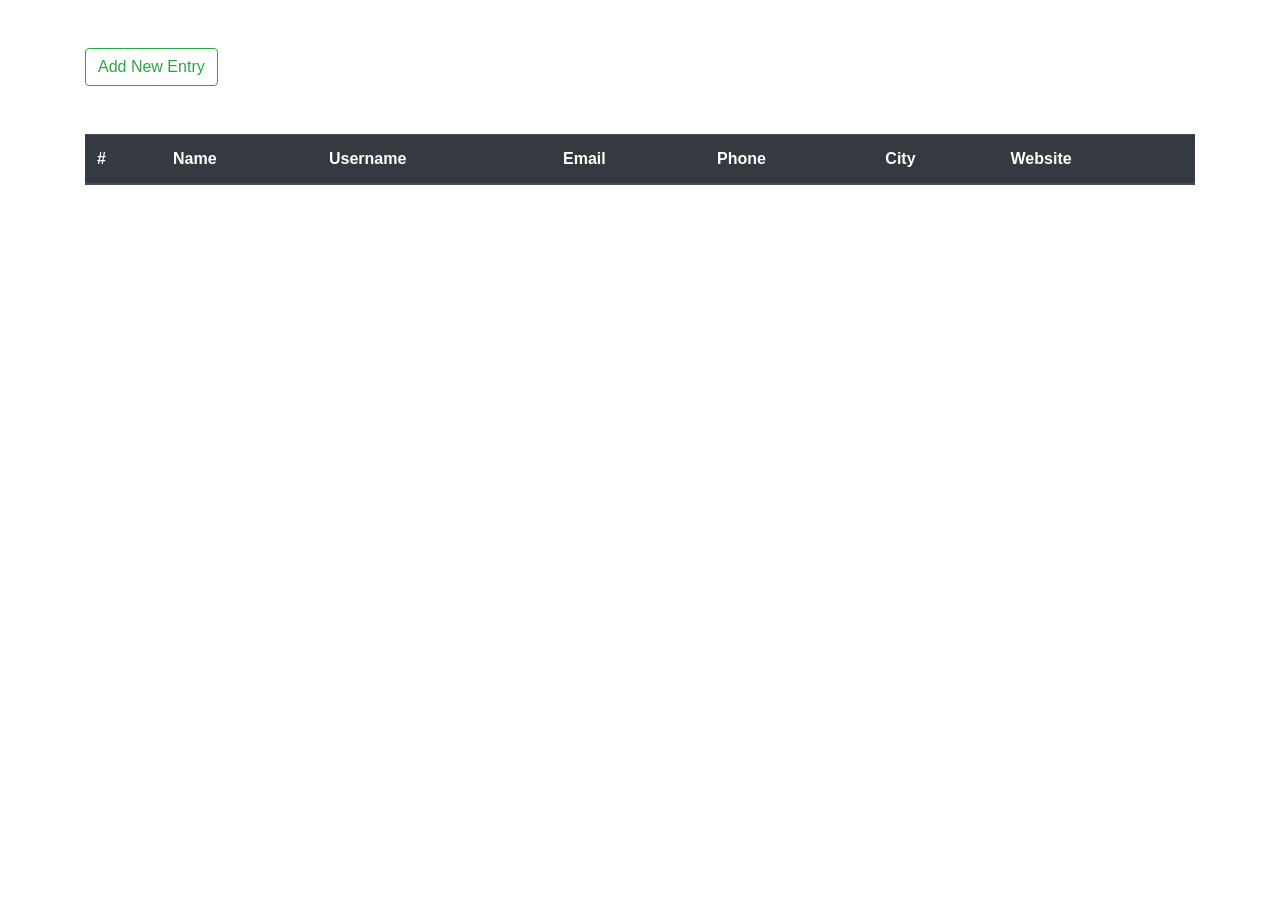
<file: 1B/code/index.html>
<!DOCTYPE html>
<html lang="en">

<head>
    <meta charset="UTF-8">
    <meta http-equiv="X-UA-Compatible" content="IE=edge">
    <meta name="viewport" content="width=device-width, initial-scale=1.0">
    <title>Assignment 1B</title>
    <link rel="stylesheet" href="https://cdn.jsdelivr.net/npm/bootstrap@4.6.1/dist/css/bootstrap.min.css"
        integrity="sha384-zCbKRCUGaJDkqS1kPbPd7TveP5iyJE0EjAuZQTgFLD2ylzuqKfdKlfG/eSrtxUkn" crossorigin="anonymous">
</head>

<body>
    <div class="container">
        <button class="btn btn-outline-success mt-5" data-toggle="modal" data-target="#addNewUser">Add New
            Entry</button>
        <table class="table table-dark my-5">
            <thead>
                <tr>
                    <th scope="col">#</th>
                    <th scope="col">Name</th>
                    <th scope="col">Username</th>
                    <th scope="col">Email</th>
                    <th scope="col">Phone</th>
                    <th scope="col">City</th>
                    <th scope="col">Website</th>
                </tr>
            </thead>
            <tbody id="tbody">
            </tbody>
        </table>

        <div class="modal fade" id="addNewUser">
            <div class="modal-dialog">
                <div class="modal-content">
                    <div class="modal-header">
                        <h5 class="modal-title" id="exampleModalLabel">Modal title</h5>
                        <button type="button" class="close" data-dismiss="modal" aria-label="Close">
                            <span aria-hidden="true">&times;</span>
                        </button>
                    </div>
                    <div class="modal-body">
                        <form>
                            <div class="form-group">
                                <label for="email">Email address</label>
                                <input type="email" class="form-control" id="email">
                            </div>
                            <div class="form-group">
                                <label for="text">Name</label>
                                <input type="text" class="form-control" id="name">
                            </div>
                            <div class="form-group">
                                <label for="text">Username</label>
                                <input type="text" class="form-control" id="username">
                            </div>
                            <div class="form-group">
                                <label for="text">City</label>
                                <input type="text" class="form-control" id="city">
                            </div>
                            <div class="form-group">
                                <label for="text">website</label>
                                <input type="text" class="form-control" id="website">
                            </div>
                            <div class="form-group">
                                <label for="text">phone</label>
                                <input type="text" class="form-control" id="phone">
                            </div>
                            <div class="form-group">
                                <label for="password">Password</label>
                                <input type="password" class="form-control" id="password">
                            </div>
                            <button type="submit" id="btn" data-dismiss="modal" class="btn btn-primary">Submit</button>
                        </form>
                    </div>
                </div>
            </div>
        </div>
    </div>



    <script src="./main.js"></script>
    <script src="https://cdn.jsdelivr.net/npm/jquery@3.5.1/dist/jquery.slim.min.js"
        integrity="sha384-DfXdz2htPH0lsSSs5nCTpuj/zy4C+OGpamoFVy38MVBnE+IbbVYUew+OrCXaRkfj"
        crossorigin="anonymous"></script>
    <script src="https://cdn.jsdelivr.net/npm/popper.js@1.16.1/dist/umd/popper.min.js"
        integrity="sha384-9/reFTGAW83EW2RDu2S0VKaIzap3H66lZH81PoYlFhbGU+6BZp6G7niu735Sk7lN"
        crossorigin="anonymous"></script>
    <script src="https://cdn.jsdelivr.net/npm/bootstrap@4.6.1/dist/js/bootstrap.min.js"
        integrity="sha384-VHvPCCyXqtD5DqJeNxl2dtTyhF78xXNXdkwX1CZeRusQfRKp+tA7hAShOK/B/fQ2"
        crossorigin="anonymous"></script>
</body>

</html>
</file>
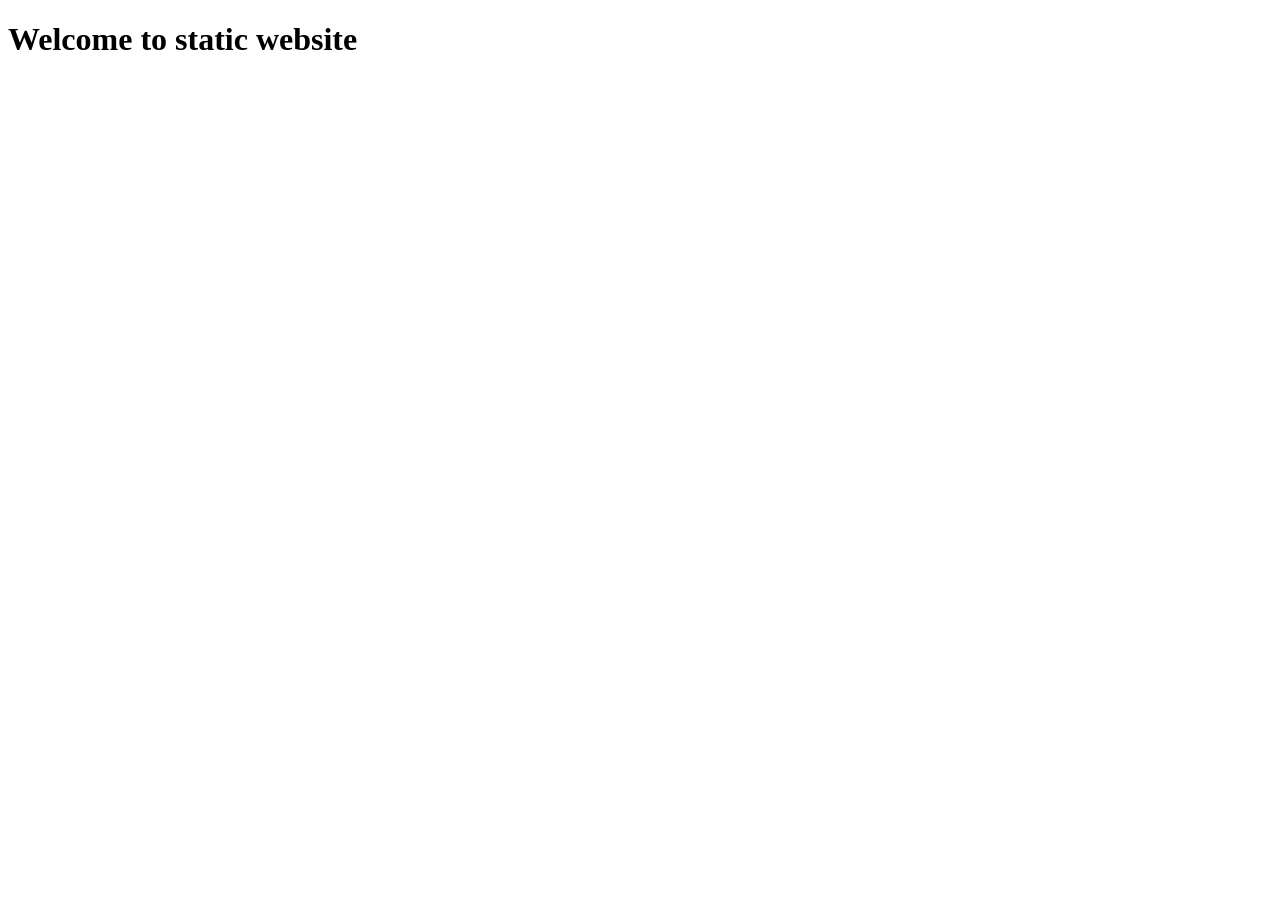
<file: 3A/code/public/index.html>
<!DOCTYPE html>
<html lang="en">
<head>
    <meta charset="UTF-8">
    <meta http-equiv="X-UA-Compatible" content="IE=edge">
    <meta name="viewport" content="width=device-width, initial-scale=1.0">
    <title>Static website</title>
</head>
<body>
    <h1>Welcome to static website</h1>
</body>
</html>
</file>
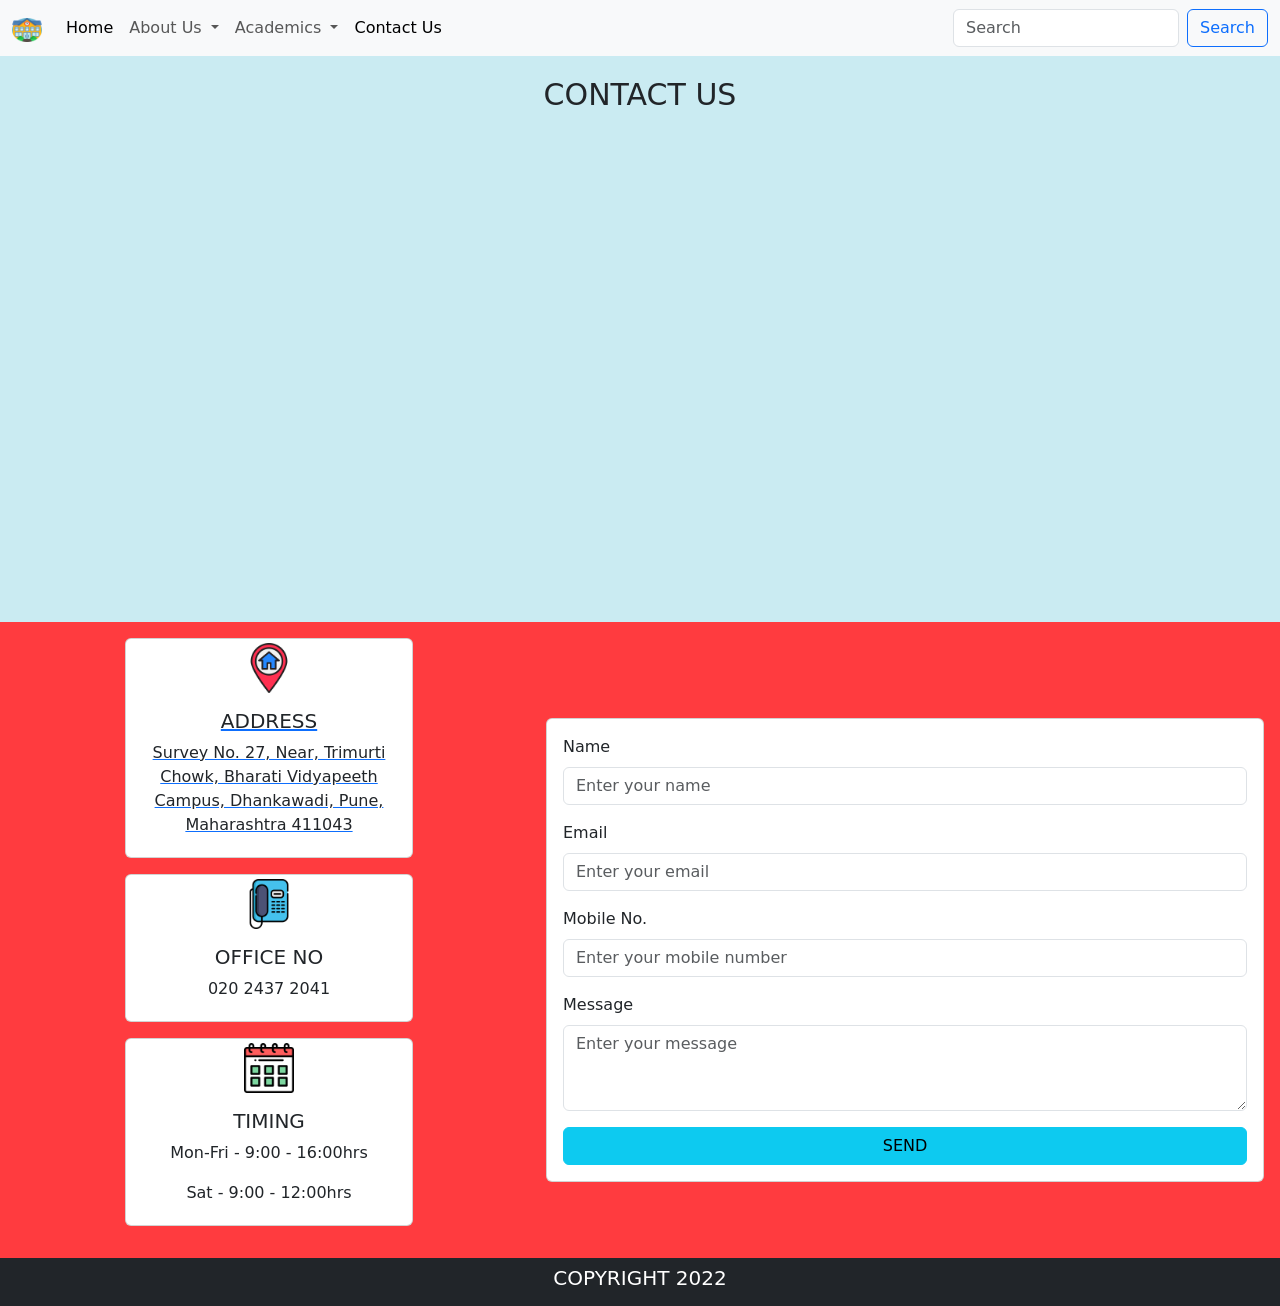
<file: 1A/code/contactus.html>
<!doctype html>
<html lang="en">

<head>
    <!-- Required meta tags -->
    <meta charset="utf-8">
    <meta name="viewport" content="width=device-width, initial-scale=1">

    <!-- Bootstrap CSS -->
    <link href="https://cdn.jsdelivr.net/npm/bootstrap@5.1.3/dist/css/bootstrap.min.css" rel="stylesheet"
        integrity="sha384-1BmE4kWBq78iYhFldvKuhfTAU6auU8tT94WrHftjDbrCEXSU1oBoqyl2QvZ6jIW3" crossorigin="anonymous">

    <link rel="stylesheet" type="text/css" href="style.css">

    <title>Contact Us</title>
</head>

<body>
    <div id="nav">
        <nav class="navbar navbar-expand-lg navbar-light bg-light justify-content-end">
            <div class="container-fluid">
                <a class="navbar-brand" href="#">
                    <img src="school.png" alt="" width="30" height="24">
                </a>
                <button class="navbar-toggler" type="button" data-bs-toggle="collapse"
                    data-bs-target="#navbarSupportedContent" aria-controls="navbarSupportedContent"
                    aria-expanded="false" aria-label="Toggle navigation">
                    <span class="navbar-toggler-icon"></span>
                </button>
                <div class="collapse navbar-collapse" id="navbarSupportedContent">
                    <ul class="navbar-nav me-auto mb-2 mb-lg-0">
                        <li class="nav-item">
                            <a class="nav-link active" aria-current="page" href="index.html">Home</a>
                        </li>
                        <li class="nav-item dropdown">
                            <a class="nav-link dropdown-toggle" href="#" id="navbarDropdown" role="button"
                                data-bs-toggle="dropdown" aria-expanded="false">
                                About Us
                            </a>
                            <ul class="dropdown-menu" aria-labelledby="navbarDropdown">
                                <li><a class="dropdown-item" href="#">Vision And Mission</a></li>
                                <li><a class="dropdown-item" href="#">Director Message</a></li>
                                <li><a class="dropdown-item" href="#">Team</a></li>
                            </ul>
                        </li>
                        <li class="nav-item dropdown">
                            <a class="nav-link dropdown-toggle" href="#" id="navbarDropdown" role="button"
                                data-bs-toggle="dropdown" aria-expanded="false">
                                Academics
                            </a>
                            <ul class="dropdown-menu" aria-labelledby="navbarDropdown">
                                <li><a class="dropdown-item" href="#">Syllabus</a></li>
                                <li><a class="dropdown-item" href="#">Uniform</a></li>
                                <li><a class="dropdown-item" href="#">Results</a></li>
                            </ul>
                        </li>
                        <li class="nav-item">
                            <a class="nav-link active" aria-current="page" href="contactus.html">Contact Us</a>
                        </li>
                    </ul>
                    <form class="d-flex">
                        <input class="form-control me-2" type="search" placeholder="Search" aria-label="Search">
                        <button class="btn btn-outline-primary" type="submit">Search</button>
                    </form>
                </div>
            </div>
        </nav>
    </div>
    <div class="subheading bluebackground p-3">
        CONTACT US
    </div>

    <div id="map" class="bluebackground p-3">
        <center><iframe
                src="https://www.google.com/maps/embed?pb=!1m18!1m12!1m3!1d3784.57618972542!2d73.8486449144855!3d18.45754208744578!2m3!1f0!2f0!3f0!3m2!1i1024!2i768!4f13.1!3m3!1m2!1s0x3bc2eac85230ba47%3A0x871eddd0a8a0a108!2sSCTR&#39;S%20Pune%20Institute%20of%20Computer%20Technology!5e0!3m2!1sen!2sin!4v1643082226312!5m2!1sen!2sin"
                width="100%" height="450" style="border:2;" allowfullscreen="" loading="lazy"></iframe>
        </center>
    </div>
    <div class="pinkbackground p-3">
        <div class="row">
            <div class="col-md-5">
                <div class="row mb-3">
                    <center>
                        <a href="https://goo.gl/maps/miXsZWFF8gPqL77p9">
                            <div class="card p-1" style="width: 18rem;">
                                <center>
                                    <img src="images/placeholder.png" class="card-img-top contactusimg" alt="...">
                                </center>
                                <div class="card-body">
                                    <h5 class="card-title">ADDRESS</h5>
                                    <p class="card-text">Survey No. 27, Near, Trimurti Chowk, Bharati Vidyapeeth Campus,
                                        Dhankawadi, Pune,
                                        Maharashtra 411043</p>
                                </div>
                            </div>
                        </a>
                    </center>
                </div>

                <div class="row mb-3">
                    <center>
                        <div class="card p-1" style="width: 18rem;">
                            <center>
                                <img src="images/phone.png" class="card-img-top contactusimg" alt="...">
                            </center>
                            <div class="card-body">
                                <h5 class="card-title">OFFICE NO</h5>
                                <p class="card-text">020 2437 2041</p>
                            </div>
                        </div>
                    </center>
                </div>
                <div class="row mb-3">
                    <center>
                        <div class="card p-1" style="width: 18rem;">
                            <center>
                                <img src="images/calendar.png" class="card-img-top contactusimg" alt="...">
                            </center>
                            <div class="card-body">
                                <h5 class="card-title">TIMING</h5>
                                <p class="card-text">Mon-Fri - 9:00 - 16:00hrs</p>
                                <p class="card-text">Sat - 9:00 - 12:00hrs</p>
                            </div>
                        </div>
                    </center>
                </div>

            </div>
            <div class="col-md-7">
                <div id="alert-suc">
                    <div id="success" class="alert alert-warning alert-dismissible fade" role="alert">
                        <strong>Success!</strong> Message sent successfully!
                        <button type="button" class="close" data-dismiss="alert" aria-label="Close">
                            <span aria-hidden="true">&times;</span>
                        </button>
                    </div>
                </div>
                <div class="card p-3" id="contactform">
                    <div class="mb-3">
                        <label for="exampleFormControlInput1" class="form-label">Name</label>
                        <input type="email" class="form-control" id="name" placeholder="Enter your name">
                        <small id="invalidname">Name must be 2-20 characters long and should not have a number</small>
                    </div>
                    <div class="mb-3">
                        <label for="exampleFormControlInput1" class="form-label">Email</label>
                        <input type="email" class="form-control" id="email" placeholder="Enter your email">
                        <small id="invalidemail">Email must contain @ and .domain and valid characters _ . a-z A-z
                            0-9</small>
                    </div>
                    <div class="mb-3">
                        <label for="exampleFormControlInput1" class="form-label">Mobile No.</label>
                        <input type="email" class="form-control" id="mobile" placeholder="Enter your mobile number">
                        <small id="invalidmobile">Mobile must be 10 digit long</small>
                    </div>
                    <div class="mb-3">
                        <label for="exampleFormControlTextarea1" class="form-label">Message</label>
                        <textarea class="form-control" id="exampleFormControlTextarea1" rows="3"
                            placeholder="Enter your message"></textarea>
                    </div>
                    <button id="submit" class="btn btn-info">
                        SEND
                    </button>

                </div>
            </div>
        </div>
    </div>
    <div class="footer bg-dark text-white p-2">
        <div class="row">
            <center>
                <h5>COPYRIGHT 2022</h5>
            </center>
        </div>
    </div>

    <!-- Optional JavaScript; choose one of the two! -->

    <!-- Option 1: Bootstrap Bundle with Popper -->
    <script src="https://cdn.jsdelivr.net/npm/bootstrap@5.1.3/dist/js/bootstrap.bundle.min.js"
        integrity="sha384-ka7Sk0Gln4gmtz2MlQnikT1wXgYsOg+OMhuP+IlRH9sENBO0LRn5q+8nbTov4+1p"
        crossorigin="anonymous"></script>

    <!-- Option 2: Separate Popper and Bootstrap JS -->
    <!--
    <script src="https://cdn.jsdelivr.net/npm/@popperjs/core@2.10.2/dist/umd/popper.min.js" integrity="sha384-7+zCNj/IqJ95wo16oMtfsKbZ9ccEh31eOz1HGyDuCQ6wgnyJNSYdrPa03rtR1zdB" crossorigin="anonymous"></script>
    <script src="https://cdn.jsdelivr.net/npm/bootstrap@5.1.3/dist/js/bootstrap.min.js" integrity="sha384-QJHtvGhmr9XOIpI6YVutG+2QOK9T+ZnN4kzFN1RtK3zEFEIsxhlmWl5/YESvpZ13" crossorigin="anonymous"></script>
    -->
</body>

<script src="index.js"></script>

</html>
</file>
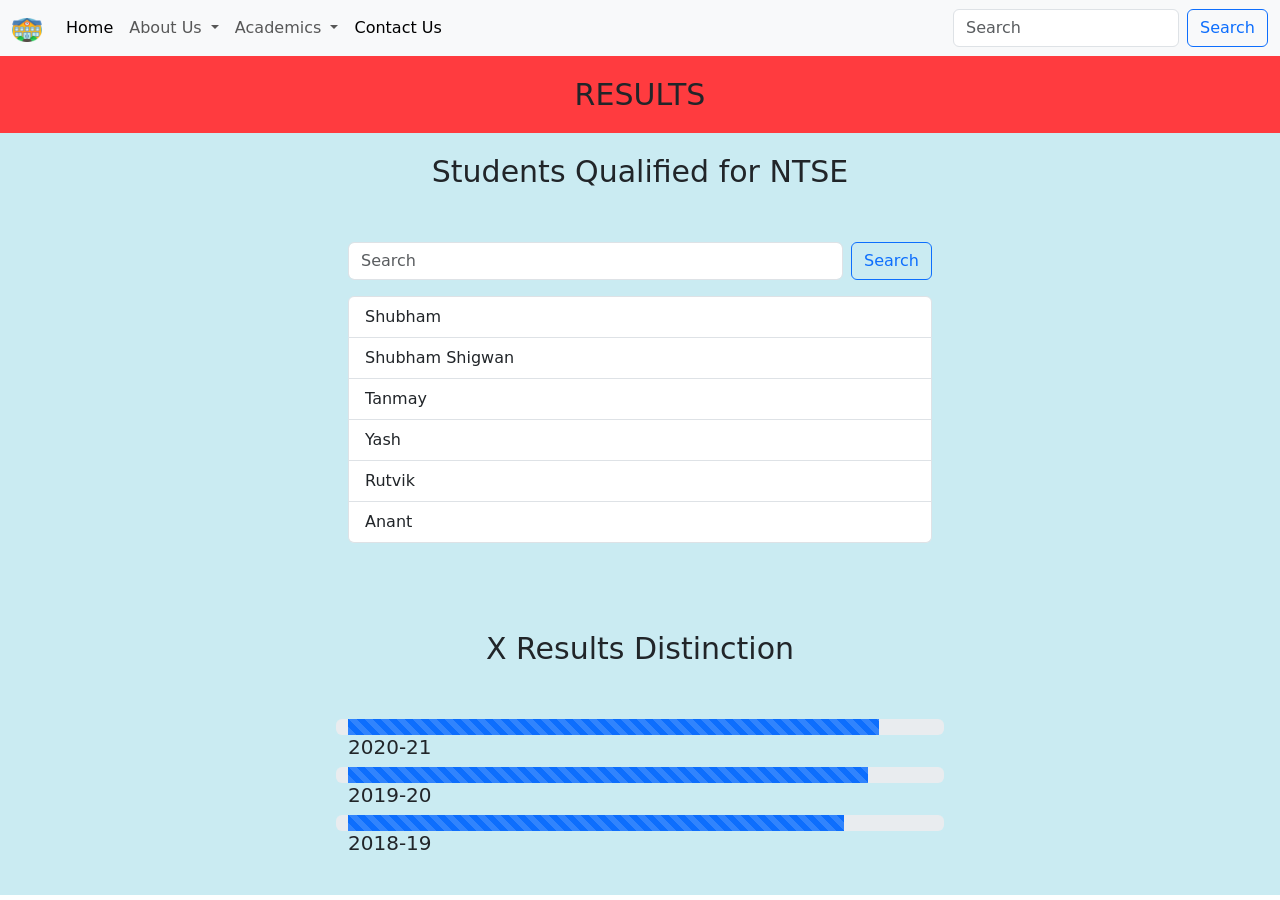
<file: 1A/code/results.html>
<!doctype html>
<html lang="en">

<head>
    <!-- Required meta tags -->
    <meta charset="utf-8">
    <meta name="viewport" content="width=device-width, initial-scale=1">

    <!-- Bootstrap CSS -->
    <link href="https://cdn.jsdelivr.net/npm/bootstrap@5.1.3/dist/css/bootstrap.min.css" rel="stylesheet"
        integrity="sha384-1BmE4kWBq78iYhFldvKuhfTAU6auU8tT94WrHftjDbrCEXSU1oBoqyl2QvZ6jIW3" crossorigin="anonymous">

    <link rel="stylesheet" type="text/css" href="style.css">
    <title>Results</title>
</head>

<body>
    <div id="nav">
        <nav class="navbar navbar-expand-lg navbar-light bg-light">
            <div class="container-fluid">
                <a class="navbar-brand" href="index.html">
                    <img src="school.png" alt="" width="30" height="24">
                </a>
                <button class="navbar-toggler" type="button" data-bs-toggle="collapse"
                    data-bs-target="#navbarSupportedContent" aria-controls="navbarSupportedContent"
                    aria-expanded="false" aria-label="Toggle navigation">
                    <span class="navbar-toggler-icon"></span>
                </button>
                <div class="collapse navbar-collapse" id="navbarSupportedContent">
                    <ul class="navbar-nav me-auto mb-2 mb-lg-0">
                        <li class="nav-item">
                            <a class="nav-link active" aria-current="page" href="index.html">Home</a>
                        </li>
                        <li class="nav-item dropdown">
                            <a class="nav-link dropdown-toggle" href="#" id="navbarDropdown" role="button"
                                data-bs-toggle="dropdown" aria-expanded="false">
                                About Us
                            </a>
                            <ul class="dropdown-menu" aria-labelledby="navbarDropdown">
                                <li><a class="dropdown-item" href="#">Vision And Mission</a></li>
                                <li><a class="dropdown-item" href="#">Director Message</a></li>
                                <li><a class="dropdown-item" href="#">Team</a></li>
                            </ul>
                        </li>
                        <li class="nav-item dropdown">
                            <a class="nav-link dropdown-toggle" href="#" id="navbarDropdown" role="button"
                                data-bs-toggle="dropdown" aria-expanded="false">
                                Academics
                            </a>
                            <ul class="dropdown-menu" aria-labelledby="navbarDropdown">
                                <li><a class="dropdown-item" href="#">Syllabus</a></li>
                                <li><a class="dropdown-item" href="#">Uniform</a></li>
                                <li><a class="dropdown-item" href="#">Results</a></li>
                            </ul>
                        </li>
                        <li class="nav-item">
                            <a class="nav-link active" aria-current="page" href="contactus.html">Contact Us</a>
                        </li>
                    </ul>
                    <form class="d-flex">
                        <input class="form-control me-2" type="search" placeholder="Search" aria-label="Search">
                        <button class="btn btn-outline-primary" type="submit">Search</button>
                    </form>
                </div>
            </div>
        </nav>
    </div>

    <div class="subheading pinkbackground p-3">
        RESULTS
    </div>
    <div class="subheading bluebackground p-3">
        Students Qualified for NTSE
    </div>
    <div class="container-fluid bluebackground p-3" id="searchsection">
        <div class="row justify-content-center m-3">
            <div class="col-6">
                <form class="d-flex">
                    <input id="searchbar" class="form-control me-2" type="text" placeholder="Search" aria-label="Search"
                        name="search">
                    <input type="button" class="btn btn-outline-primary" id="searchbtn" value="Search">
                </form>
            </div>
        </div>

        <div class="row justify-content-center m-3">
            <div class="col-6">
                <ul class="list-group">
                    <li class="list-group-item students">Shubham</li>
                    <li class="list-group-item students">Shubham Shigwan</li>
                    <li class="list-group-item students">Tanmay</li>
                    <li class="list-group-item students">Yash</li>
                    <li class="list-group-item students">Rutvik</li>
                    <li class="list-group-item students">Anant</li>
                </ul>
            </div>
        </div>
    </div>

    <div class="subheading bluebackground p-3">
        X Results Distinction
    </div>

    <div class="container-fluid bluebackground p-3">

        <div class="row justify-content-center m-3">
            <div class="col-6">
                <div class="row">
                    <div class="progress">
                        <div class="progress-bar progress-bar-striped progress-bar-animated" role="progressbar"
                            aria-valuenow="91" aria-valuemin="0" aria-valuemax="100" style="width: 91%"></div>
                    </div>
                    <h5>2020-21</h5>
                </div>
                <div class="row">
                    <div class="progress">
                        <div class="progress-bar progress-bar-striped progress-bar-animated" role="progressbar"
                            aria-valuenow="89" aria-valuemin="0" aria-valuemax="100" style="width: 89%"></div>
                    </div>
                    <h5>2019-20</h5>
                </div>
                <div class="row">
                    <div class="progress">
                        <div class="progress-bar progress-bar-striped progress-bar-animated" role="progressbar"
                            aria-valuenow="85" aria-valuemin="0" aria-valuemax="100" style="width: 85%"></div>
                    </div>
                    <h5>2018-19</h5>
                </div>


            </div>
        </div>
    </div>


    <!-- Optional JavaScript; choose one of the two! -->

    <!-- Option 1: Bootstrap Bundle with Popper -->
    <script src="https://cdn.jsdelivr.net/npm/bootstrap@5.1.3/dist/js/bootstrap.bundle.min.js"
        integrity="sha384-ka7Sk0Gln4gmtz2MlQnikT1wXgYsOg+OMhuP+IlRH9sENBO0LRn5q+8nbTov4+1p"
        crossorigin="anonymous"></script>

    <!-- Option 2: Separate Popper and Bootstrap JS -->
    <!--
    <script src="https://cdn.jsdelivr.net/npm/@popperjs/core@2.10.2/dist/umd/popper.min.js" integrity="sha384-7+zCNj/IqJ95wo16oMtfsKbZ9ccEh31eOz1HGyDuCQ6wgnyJNSYdrPa03rtR1zdB" crossorigin="anonymous"></script>
    <script src="https://cdn.jsdelivr.net/npm/bootstrap@5.1.3/dist/js/bootstrap.min.js" integrity="sha384-QJHtvGhmr9XOIpI6YVutG+2QOK9T+ZnN4kzFN1RtK3zEFEIsxhlmWl5/YESvpZ13" crossorigin="anonymous"></script>
    -->
</body>
<script src="index2.js"></script>

</html>
</file>
<file: 1A/code/style.css>
#nav{
    width:100%;
    
}

.ht{
    height:480px;
    
}

.subheading{
    font-size: 30px;
    text-align: center;
}

.pinkbackground{
    
    background-color: #FF3B3f;
}

.bluebackground{
    background-color: #CAEBF2;
}

.acvimg{
    width:285px;
    height:200px;
}

.contactusimg{
    height:50px;
    width:50px;
    
}

#contactform{
    width:100%;
}

#invalidname{
    display:none;
}

#invalidemail{
    display:none;
}
#invalidmobile{
    display:none;
}

#searchsection{
    height:400px;
}
</file>
